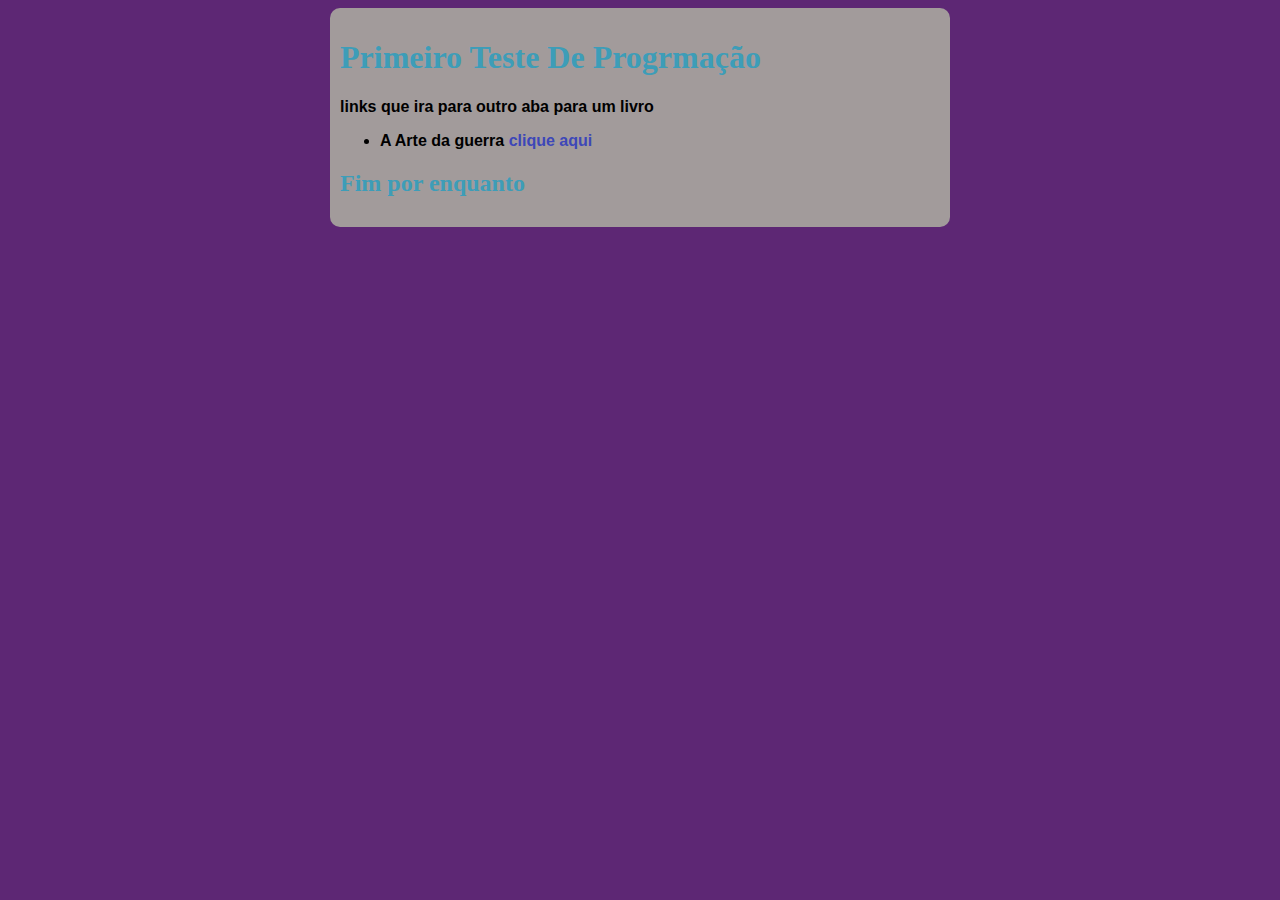
<file: index.html>
<!DOCTYPE html>
<html lang="pt-br">
<head>
    <meta charset="UTF-8">
    <meta name="viewport" content="width=device-width, initial-scale=1.0">
    <link rel="shortcut icon" href="favicon/folha.png" type="image/x-icon">
    <title>brincando de programar</title>
    <link rel="stylesheet" href="style-index.css">
</head>
<body>
    <main>
        <h1>Primeiro Teste De Progrmação</h1>
        <p class="principal">links que ira para outro aba para um livro </p>
        <ul>
            <li>
                <p class="principal">A Arte da guerra <a href="internediario.html">clique aqui</a></p>
            </li>
        
        </ul> <!--target"_blank" para abrir em outra guia -->
        <h2>Fim por enquanto</h2>
    </main>
        
</body>
</html>
</file>
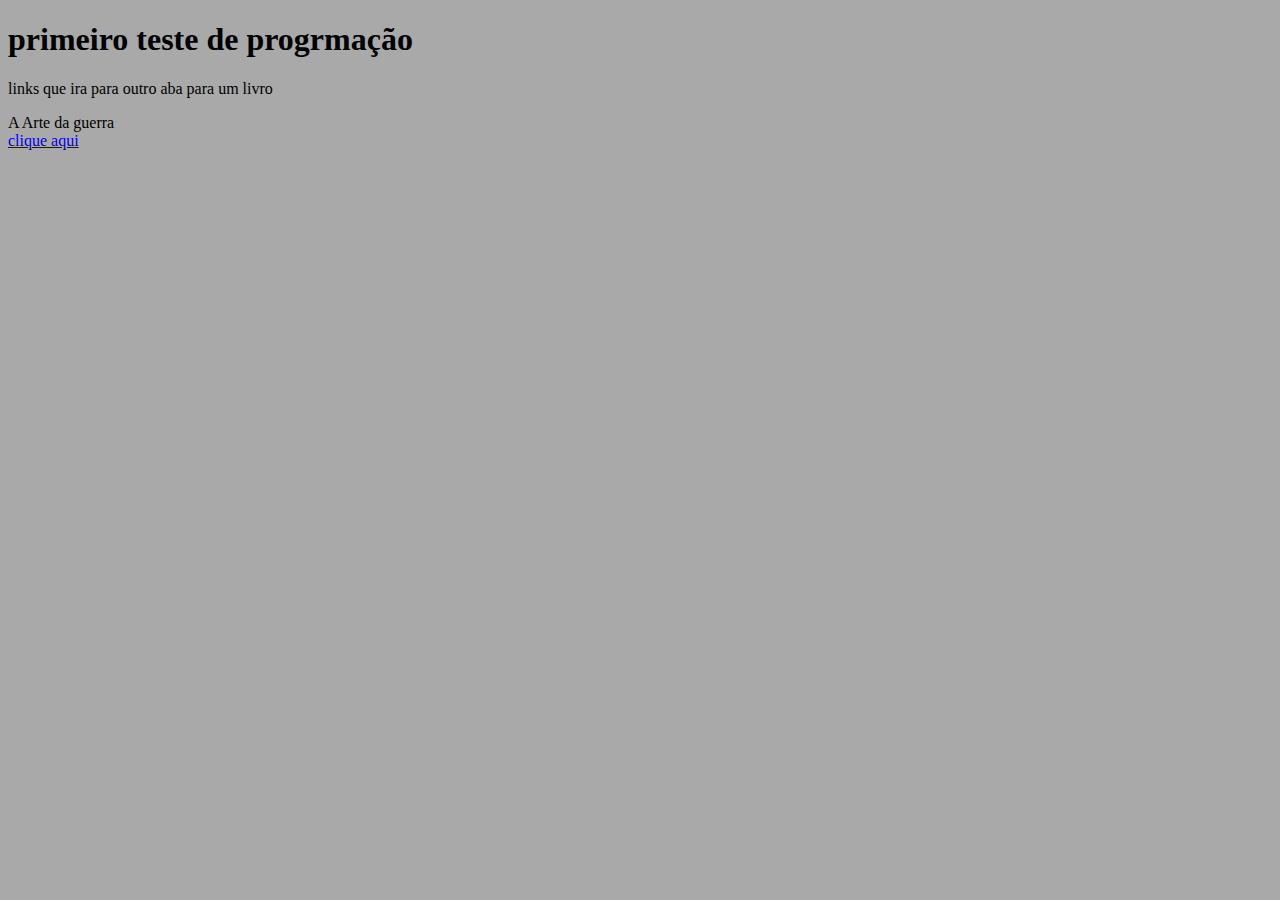
<file: inicio.html>
<!DOCTYPE html>
<html lang="pt-br">
<head>
    <meta charset="UTF-8">
    <meta name="viewport" content="width=device-width, initial-scale=1.0">
    <link rel="shortcut icon" href="favicon/folha.png" type="image/x-icon">
    <title>brincando de programar</title>
    <link rel="stylesheet" href="style.css">
</head>
<body>
        <h1>primeiro teste de progrmação</h1>
        <p>links que ira para outro aba para um livro </p>
        <p>A Arte da guerra <br><a href="internediario.html">clique aqui</a></p> <!--target"_blank" para abrir em outra guia -->
        
</body>
</html>
</file>
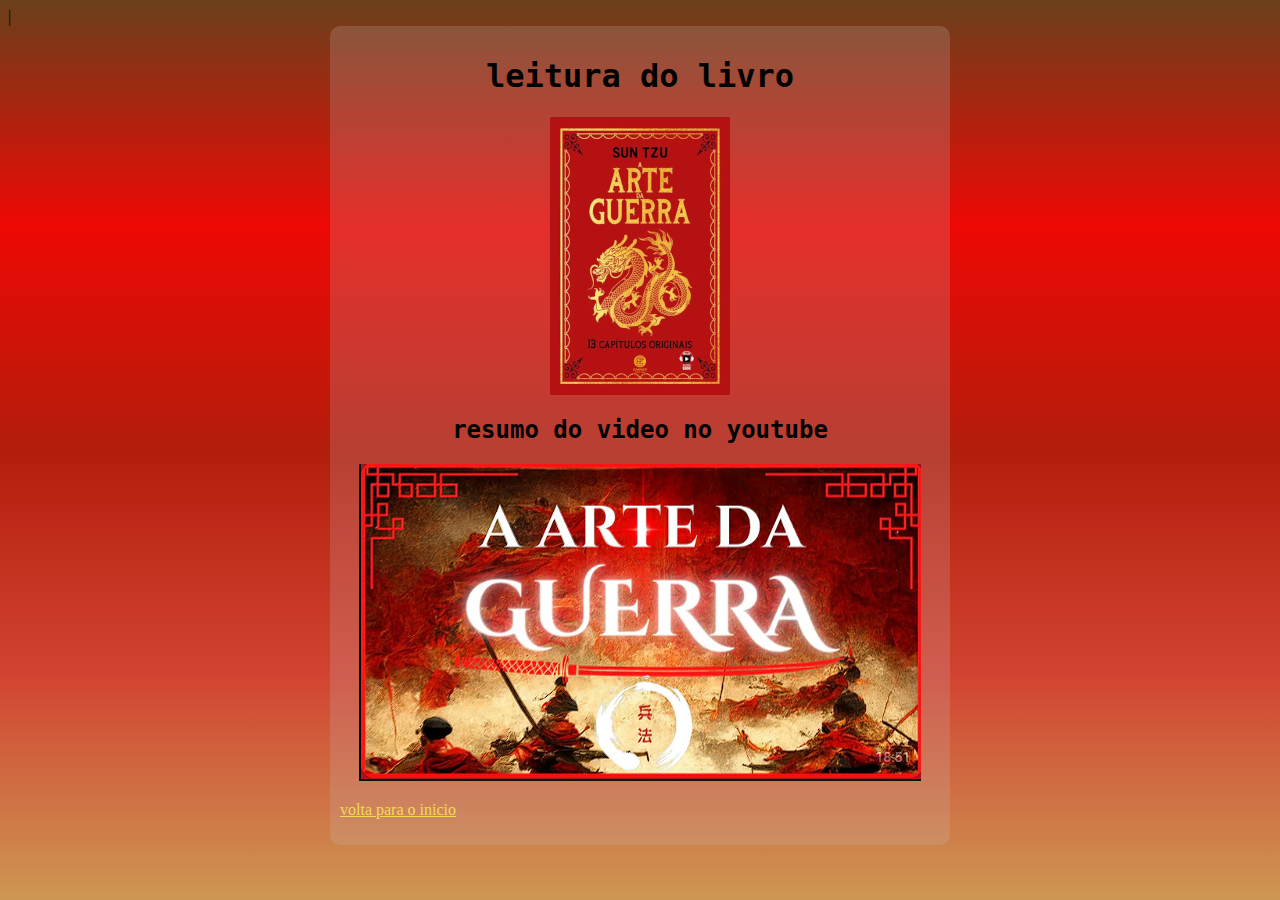
<file: internediario.html>
|<!DOCTYPE html>
<html lang="pt-br">
<head>
    <meta charset="UTF-8">
    <meta name="viewport" content="width=device-width, initial-scale=1.0">
    <title>leitura e resumo </title>
    <link rel="stylesheet" href="styleiternediario.css">
</head>
<body>
    <main>
        <h1>leitura do livro</h1>
        <h1><a href="livro.html"><img src="teste.livro/imagem2/capa do livro a arte da guerra180.png" alt="capa do livro"></a></h1>
        <h2>resumo do video no youtube</h2>
        <h2><a href="video-resumo.html"><img src="teste.livro/imagem2/capa do video (livro).png" alt="capa do video "></a></h2>
        <p><a href="index.html">volta para o inicio</a></p>
    </main>
</body>
</html>
</file>
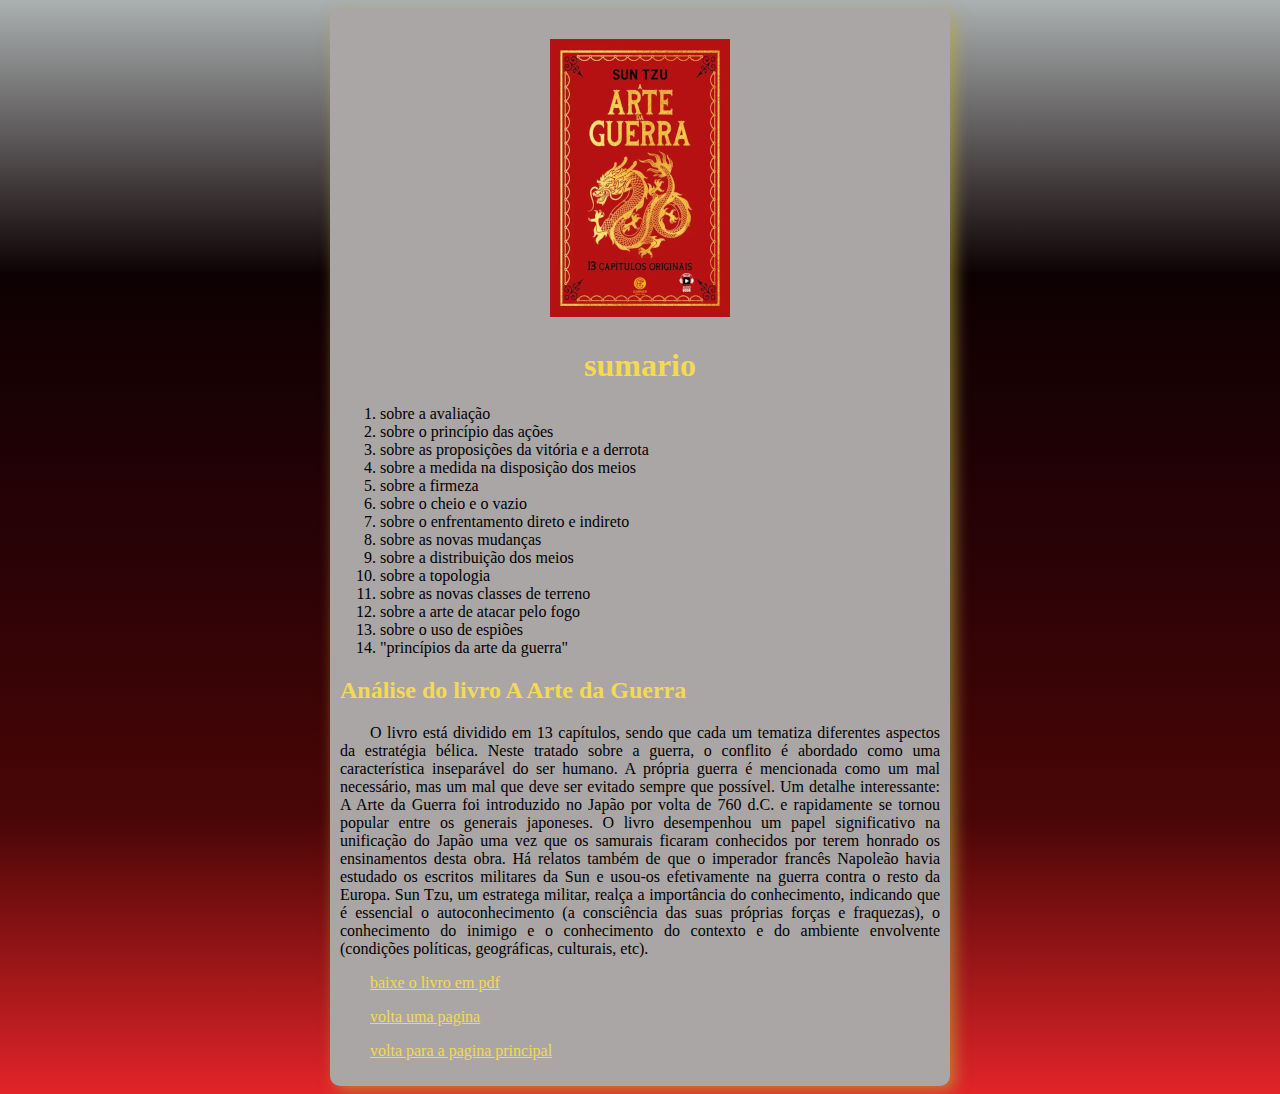
<file: livro.html>
<!DOCTYPE html>
<html lang="pt-br">
<head>
    <meta charset="UTF-8">
    <meta name="viewport" content="width=device-width, initial-scale=1.0">
    <link rel="shortcut icon" href="teste.livro/favicon2/favicon.samurai.png" type="image/x-icon">   
    <title>A Arte da guerra</title>
    <link rel="stylesheet" href="style-livro.css">
</head>
<body>
    <main>
        <h1><img src="teste.livro/imagem2/capa do livro a arte da guerra180.png" alt="livro a arte da guerra"></h1><!--alt= explicação da imagem-->
            <h1>sumario</h1>
            <ol>
              <li>sobre a avaliação</li>
                <li>sobre o princípio das ações</li>
                <li>sobre as proposições da vitória e a derrota</li>
                <li>sobre a medida na disposição dos meios</li>
                <li>sobre a firmeza</li>
                <li>sobre o cheio e o vazio</li>
                <li>sobre o enfrentamento direto e indireto</li>
                <li>sobre as novas mudanças</li>
                <li>sobre a distribuição dos meios</li>
                <li> sobre a topologia</li>
                <li>sobre as novas classes de terreno</li>
                <li>sobre a arte de atacar pelo fogo</li>
                <li>sobre o uso de espiões</li>
                <li>"princípios da arte da guerra"</li>
            </ol>
                <h2>Análise do livro A Arte da Guerra</h2>
                    <p>
                        O livro está dividido em 13 capítulos, sendo que cada um tematiza diferentes aspectos da estratégia bélica.
                        Neste tratado sobre a guerra, o conflito é abordado como uma característica inseparável do ser humano. A própria guerra é mencionada como um mal necessário, mas um mal que deve ser evitado sempre que possível.
                        Um detalhe interessante: A Arte da Guerra foi introduzido no Japão por volta de 760 d.C. e rapidamente se tornou popular entre os generais japoneses. O livro desempenhou um papel significativo na unificação do Japão uma vez que os samurais ficaram conhecidos por terem honrado os ensinamentos desta obra. Há relatos também de que o imperador francês Napoleão havia estudado os escritos militares da Sun e usou-os efetivamente na guerra contra o resto da Europa.
                        Sun Tzu, um estratega militar, realça a importância do conhecimento, indicando que é essencial o autoconhecimento (a consciência das suas próprias forças e fraquezas), o conhecimento do inimigo e o conhecimento do contexto e do ambiente envolvente (condições políticas, geográficas, culturais, etc).
                    </p>
                    <p><a href="https://www.baixelivros.com.br/literatura-estrangeira/a-arte-da-guerra" target="_blank">baixe o livro em pdf</a></p>
                    <p><a href="internediario.html">volta uma pagina</a></p>
                    <p><a href="index.html">volta para a pagina principal</a></p>

    </main>
</body>
</html>
</file>
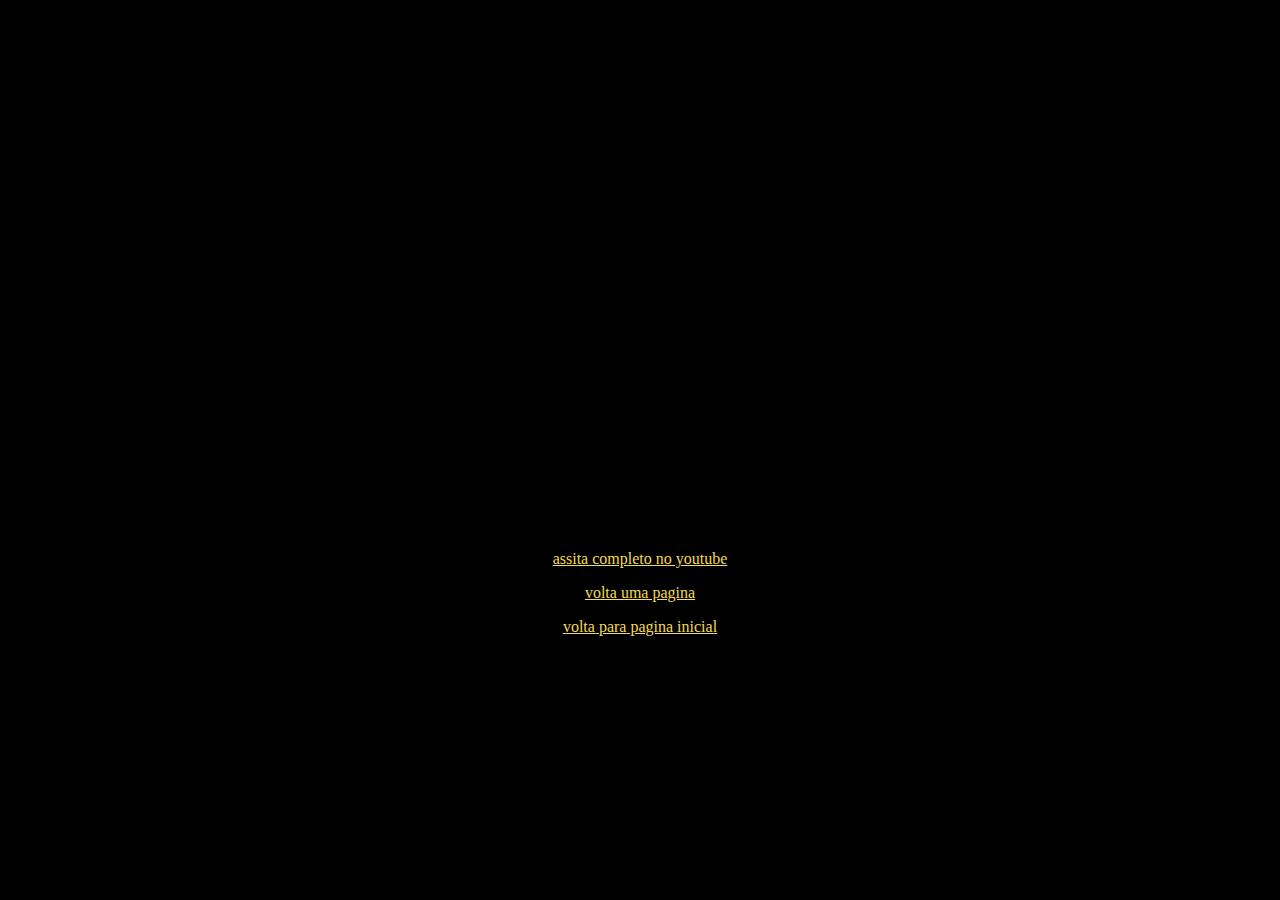
<file: video-resumo.html>
<!DOCTYPE html>
<html lang="pt-br">
<head>
    <meta charset="UTF-8">
    <meta name="viewport" content="width=device-width, initial-scale=1.0">
    <link rel="stylesheet" href="stylevideo.css">
    <title>resumo</title>
</head>
<body>
    <main>
        <h1>resumo do ivro</h1>
        <p><iframe width="760" height="450" src="https://www.youtube.com/embed/Uq1PuEZcAZc?si=lB8Wms00Fvumh1jj" title="YouTube video player" frameborder="0" allow="accelerometer; autoplay; clipboard-write; encrypted-media; gyroscope; picture-in-picture; web-share" referrerpolicy="strict-origin-when-cross-origin" allowfullscreen></iframe></p>
        <p><a href="https://www.youtube.com/watch?v=Uq1PuEZcAZc" target="_blank">assita completo no youtube </a></p>
        <p><a href="internediario.html">volta uma pagina</a></p>
        <p><a href="index.html">volta para pagina inicial</a></p>
    </main>
    
</body>
</html>
</file>
<file: style-index.css>
@charset "utf-8";

body {
    background-color:rgb(93, 39, 116);
    text-align: justify;
    background-attachment: fixed;
}
h1 {
    color:#3d9db8;
    font-family: "Playwrite BE VLG", cursive;
    font-optical-sizing: auto;
    font-weight: weight;
    font-style: normal;
}
main{
    background-color: rgb(162, 155, 155);
    border-radius: 10px;
    width: 600px;
    padding: 10px;
    margin:auto;

}
.principal{
    font-family: Arial, Helvetica, sans-serif;
    font-weight: bold;
}
a{
    color: #3d47b8;
    text-decoration: none;
    font-weight: bold;
}
h2{
    color: #3d9db8;
}
</file>
<file: style.css>
@charset "utf-8";

body {
    background-color: darkgrey;
    text-align: justify;
    background-attachment: fixed;
}
h1 {
    color:#000000;
    ;
}
</file>
<file: styleiternediario.css>
@charset "utf-8";
body{
    background-image: linear-gradient(#6A401B,#EE0804,#B31D0C,#D24431,#CD9753);
    text-align: justify;
}
main{
    background-color:  rgba(201, 182, 182, 0.223);
    border-radius: 10px;
    box-shadow: 5px, 5px, 15px;
    width: 600px;
    padding: 10px;
    margin: auto;
}
h1{
    text-align: center;
    font-family: "Source Code Pro", monospace;
    font-optical-sizing: auto;
    font-weight: weight;
    font-style: normal;
}
h2{
    text-align: center;
    font-family: "Source Code Pro", monospace;
    font-optical-sizing: auto;
    font-weight: weight;
    font-style: normal;
}
a{
    color: #F3DA52;
}
</file>
<file: style-livro.css>
@charset "utf-8";

body {
    background-image: linear-gradient(#ABB0B0, #0D0103 ,#290206,#4A0606,#E22429);
    text-align: justify;
}
main{
    background-color: rgb(171, 166, 166);
    border-radius: 10px;
    box-shadow: 5px 5px 15px #bdaa3fa6;
    width: 600px;
    padding: 10px;
    margin:auto;
}

li {
    color: black;
}
 
h1 {
    color: #F3DA52;
    text-align: center;
}

h2 {
    color: #F3DA52;
}

p {
    color: black;
    text-align: justify;
    text-indent: 30px;
}
a{
    color:#F3DA52
}
</file>
<file: stylevideo.css>
@charset "utf-8";
body{
    background-color: black;
}

main{
    text-align: center;
}

a{
    color: #F3DA52;
}
</file>
